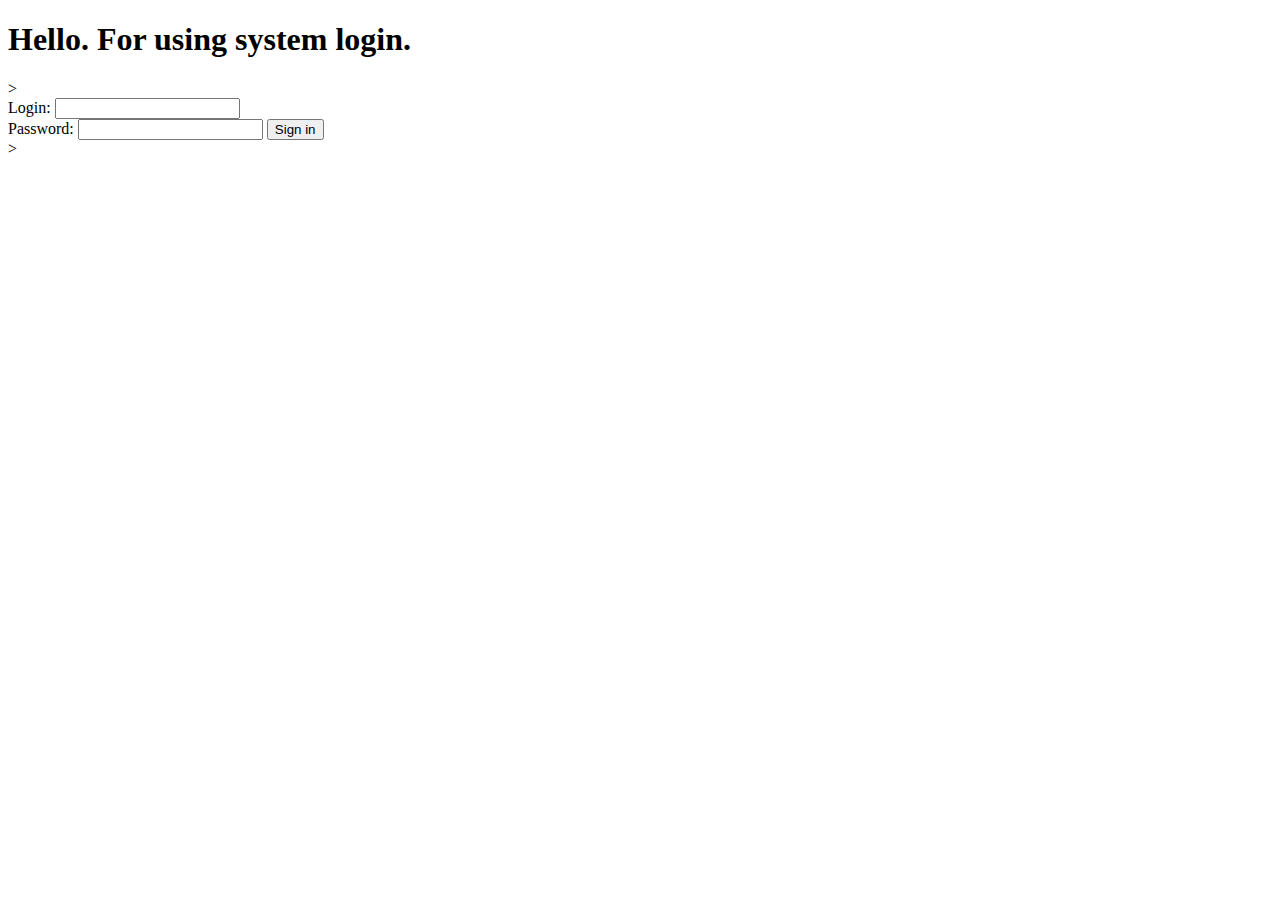
<file: homework23_Servlet/src/main/webapp/index.html>
<!DOCTYPE html>
<html lang="en">
<head>
    <meta charset="UTF-8">
    <title>Title</title>
</head>
<body>
<h1>Hello. For using system login.</h1>>
<form method="get" action="/info">

    Login: <input type="text" name="login"> <br>
    Password: <input type="text" name="password">

    <input type="submit" value="Sign in">

</form>>
</body>
</html>
</file>
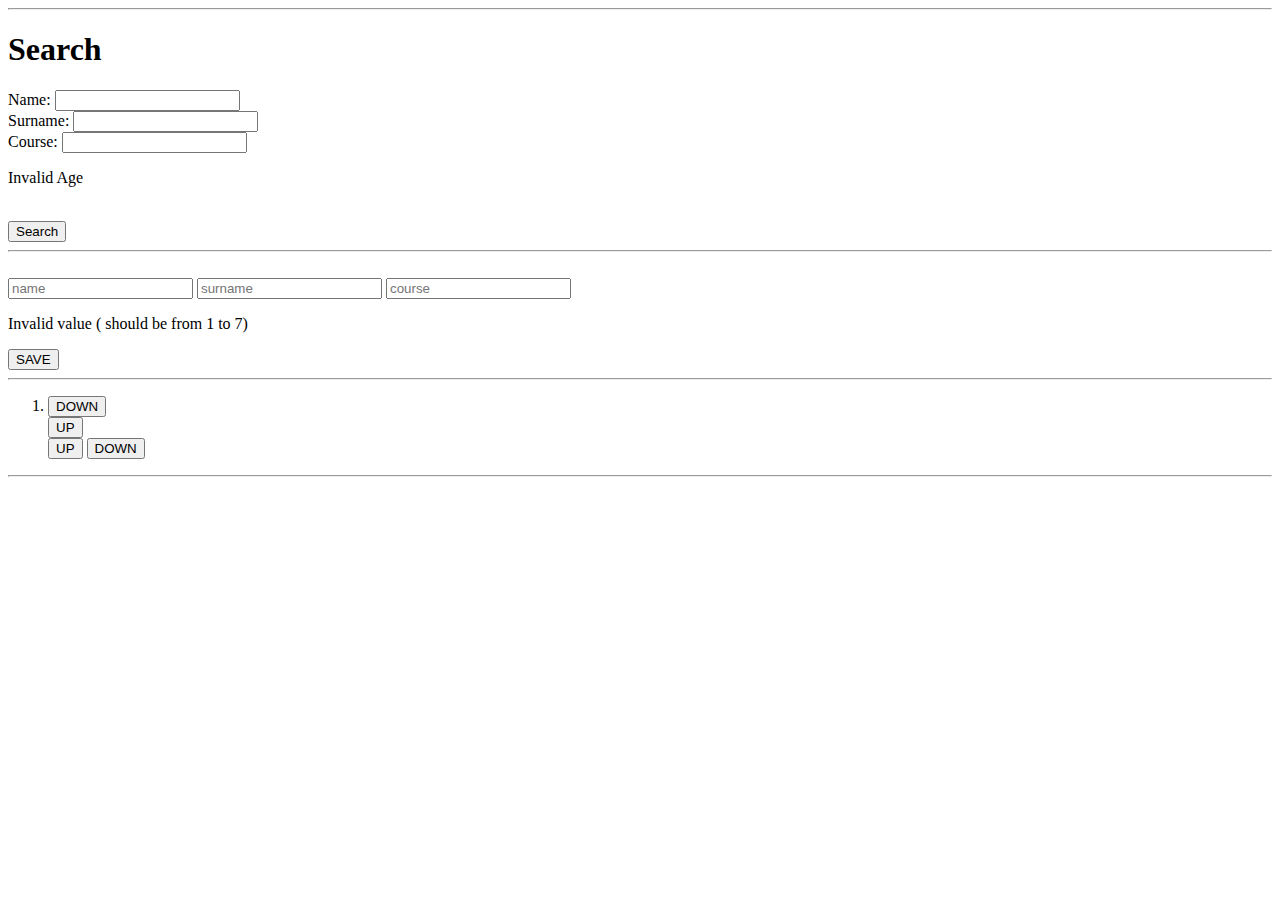
<file: homework42_springboot/src/main/resources/templates/home.html>
<!DOCTYPE html>
<html lang="en" xmlns:th="http://www.thymeleaf.org">

<head>
    <meta charset="UTF-8">
    <title>Title</title>
</head>
<body>
<div th:text="${title}"></div>
<hr>
<h1>Search</h1>
<form action="/student/search" method="post" th:object="${studentSearch}">
    Name: <input type="text" th:field="*{name}" name="name"> <br>
    Surname: <input type="text" th:field="*{surname}" name="surname"> <br>
    Course: <input type="number" th:field="*{course}" name="course">
    <p th:if="${#fields.hasErrors('course')}" th:errors="*{course}">Invalid Age</p><br>
    <input type="submit" value="Search">
</form>
<hr>
<br>
<form action="/student" method="post" th:object="${student}">
    <input th:field="*{name}" placeholder="name">
    <input th:field="*{surname}" placeholder="surname">
    <input th:field="*{course}" placeholder="course">
    <p th:if="${#fields.hasErrors('course')}">Invalid value ( should be from 1 to 7)</p>
    <button>SAVE</button>
</form>
<hr>
<ol>

    <li th:each="item,iterstat : ${studentsList} "><p th:text="'Студента зовут: ' + ${item.name} +
    ' Фамилия: ' + ${item.surname} + ' Курс : ' + ${item.course} + '! '  +  'сортировка по значению: ' + ${item.number}">


        <!-- <p th:text="${iterstat.count}"></p>
        <p th:text="${studentsList.size()}"></p>-->
        <div th:if="${iterstat.count} == 1">
              <form action="student/action" method="post" th:action="@{/student/action (id=${item.id})}">
                  <input type="submit" name="action" value="DOWN">
              </form>
          </div>
          <div th:if="${iterstat.count} == ${studentsList.size()}">
              <form action="student/action" method="post" th:action="@{/student/action (id=${item.id})}">
                  <input type="submit" name="action" value="UP">
              </form>
          </div>

        <div th:if="${iterstat.count} > 1 and  ${iterstat.count} < ${studentsList.size()}">
            <form action="student/action" method="post" th:action="@{/student/action (id=${item.id})}">
                <input type="submit" name="action" value="UP">
                <input type="submit" name="action" value="DOWN">


            </form>
        </div>

       <!-- НЕ работает чего-то
        <div th:switch="${iterstat.count}">
            <p th:case="1"> <div><form action="student/action" method="post" th:action="@{/student/action (id=${item.id})}">
                <input type="submit" name="action" value="DOWN">
            </form>
            </div>
            </p>
            <p th:case="${studentsList.size()}">
            <form action="student/action" method="post" th:action="@{/student/action (id=${item.id})}">
                <input type="submit" name="action" value="UP">
            </form>
            </p>
            <p th:case="*">
            <form action="student/action" method="post" th:action="@{/student/action (id=${item.id})}">
                <input type="submit" name="action" value="UP">
                <input type="submit" name="action" value="DOWN">
            </form>
            </p>
        </div>-->


        </p></li>


</ol>

<hr>

</body>
</html>
</file>
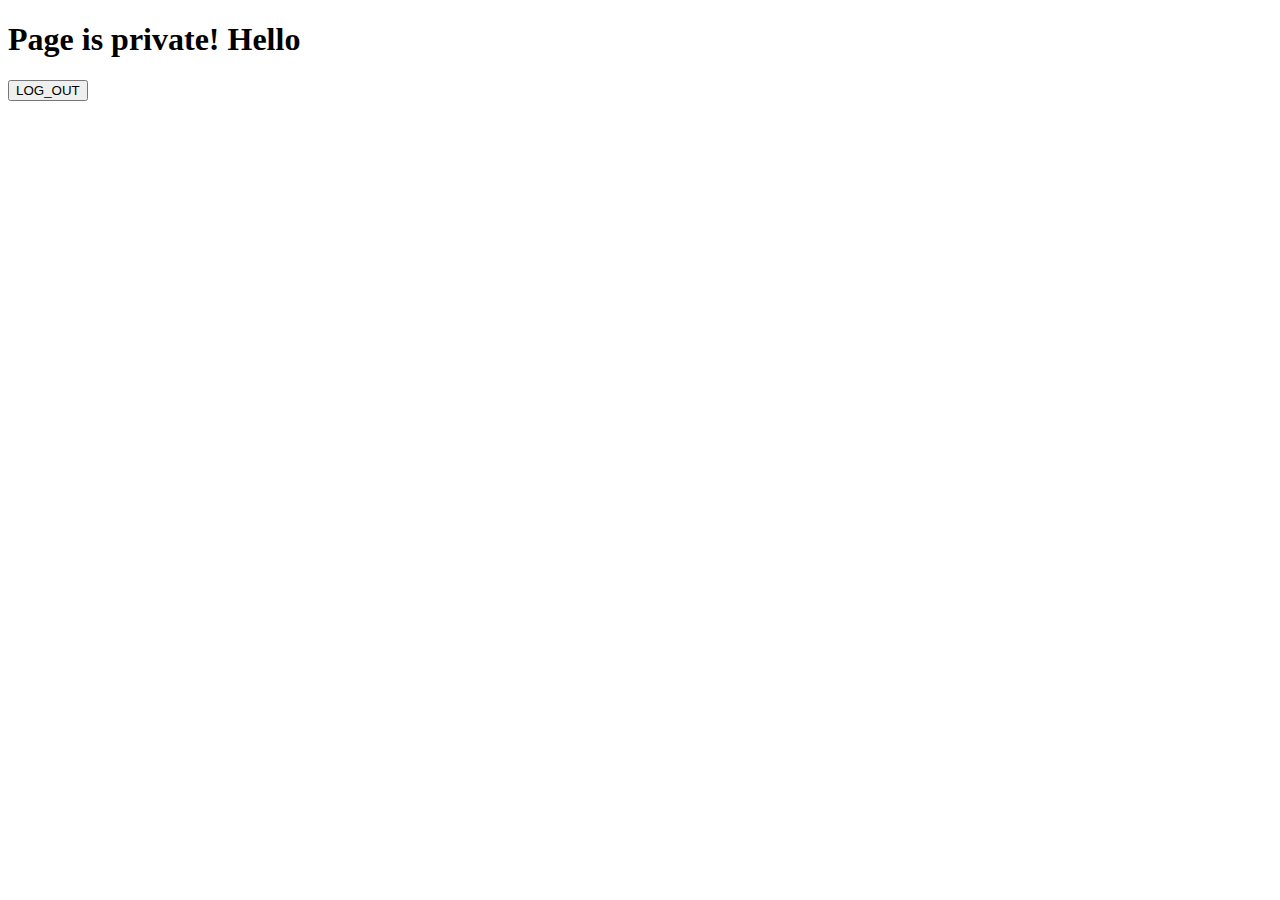
<file: homework50_springSecurity/src/main/resources/templates/private.html>
<!DOCTYPE html>
<html lang="en" xmlns:th="http://www.thymeleaf.org">
<head>
    <meta charset="UTF-8">
    <title>Title</title>
</head>
<body>
<h1>Page is private! Hello  <div  th:text="${name}"></div></h1>
<form th:action="@{/mylogout}" method="post">
    <input type="submit" value="LOG_OUT">
</form>
</body>
</html>
</file>
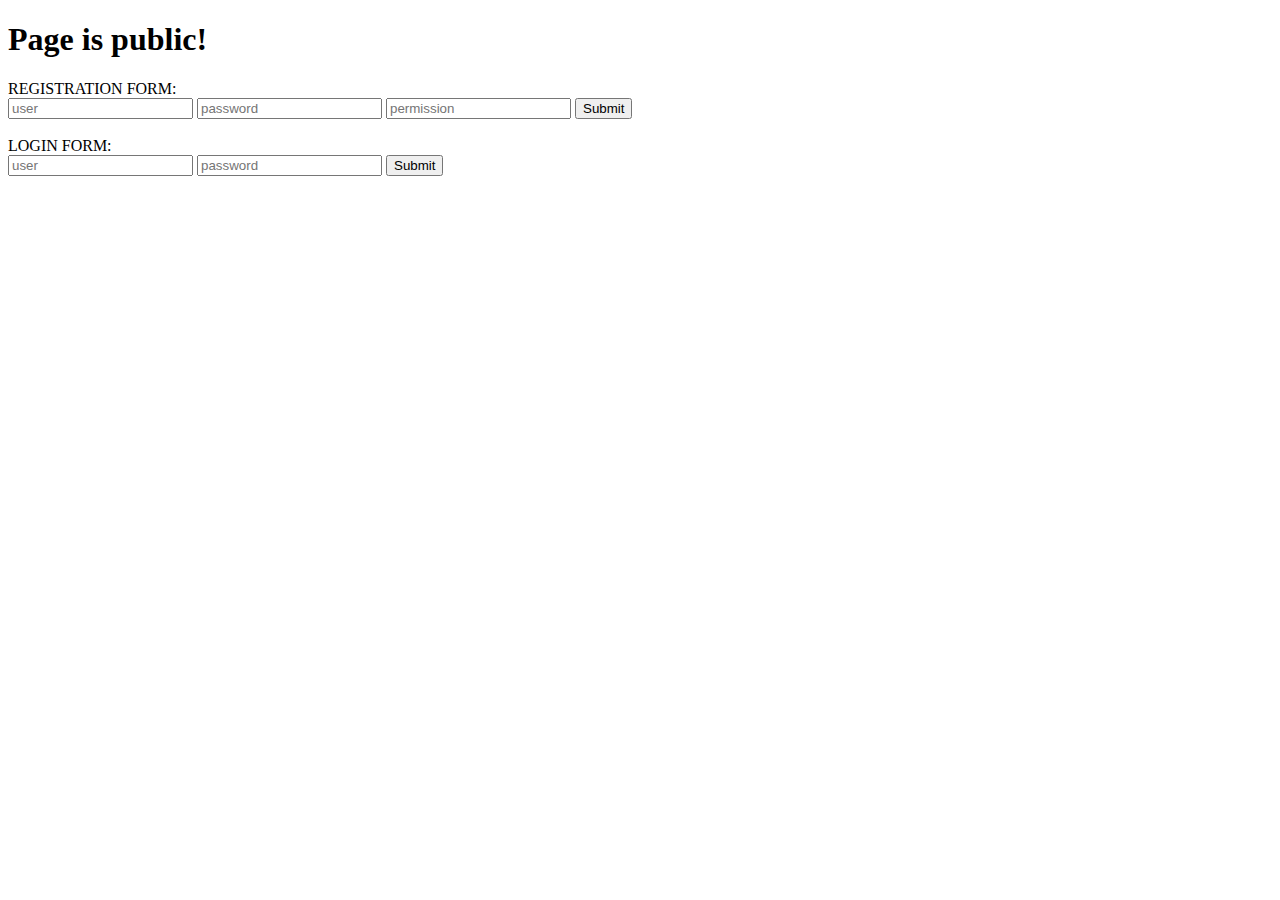
<file: homework50_springSecurity/src/main/resources/templates/public.html>
<!DOCTYPE html>
<html lang="en"  xmlns:th="http://www.thymeleaf.org">
<head>
    <meta charset="UTF-8">
    <title>Title</title>
</head>
<body>
<h1>Page is public! </h1>
REGISTRATION FORM:
<form method="post" th:action="@{/public}">
    <input type="text" name="username" placeholder="user">
    <input type="text" name = "password" placeholder="password">
    <input type="text" name = "permission" placeholder="permission">
    <input type="submit" name="save">
</form>
<br>
LOGIN FORM:
<form method="post" th:action="@{/myLogin}">
    <input type="text" name="username" placeholder="user">
    <input type="text" name = "password" placeholder="password">
    <input type="submit" name="Login">
</form>
</body>
</html>
</file>
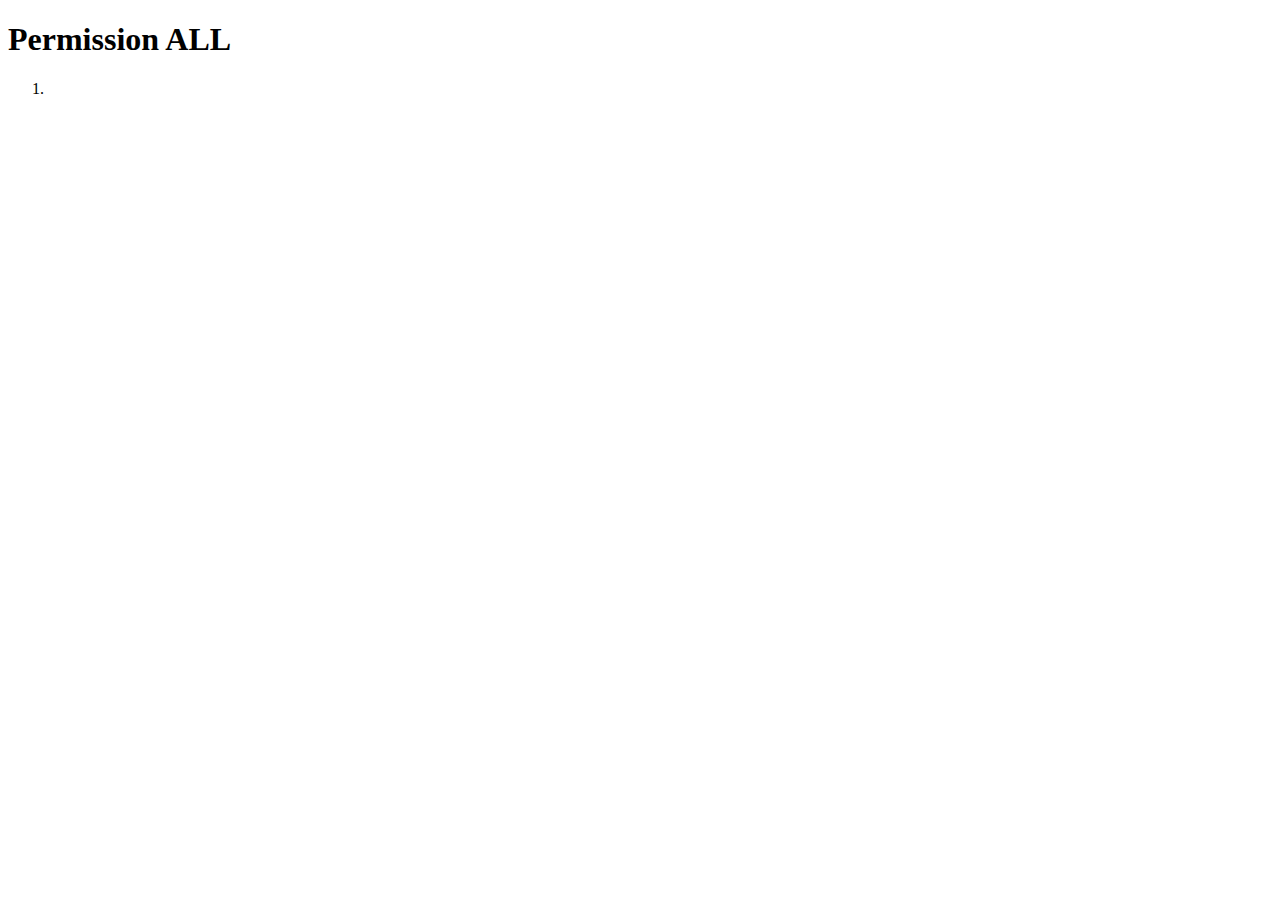
<file: homework50_springSecurity/src/main/resources/templates/write.html>
<!DOCTYPE html>
<html lang="en">
<head>
    <meta charset="UTF-8">
    <title>Title</title>
</head>
<body>
<h1>Permission ALL</h1>

<ol>
    <li th:each="item : ${authorities} "> <p th:text="'User\'s authorities: ' + ${item}"> </p></li>
</ol>
</body>
</html>
</file>
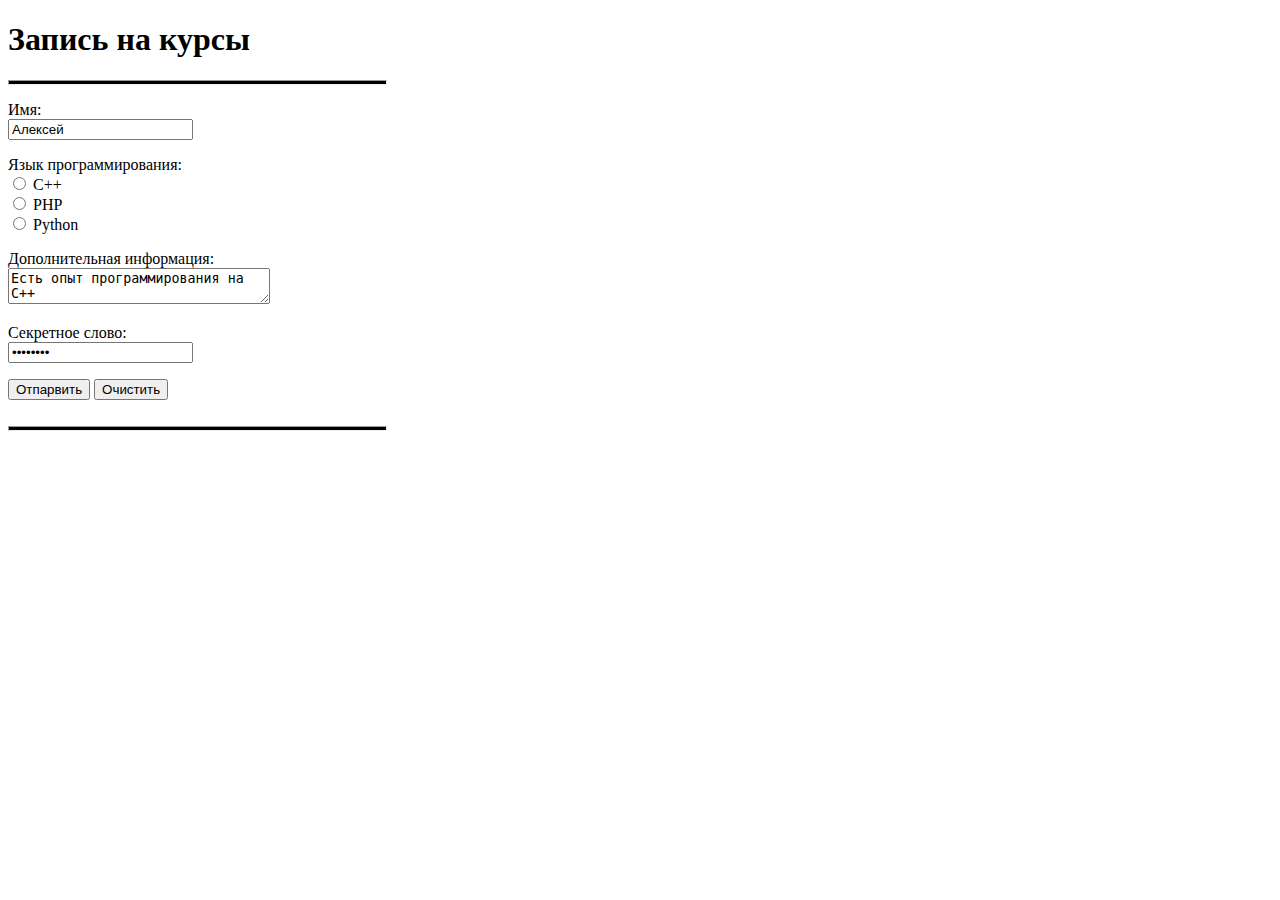
<file: homework24_HTML/src/main/java/org/example/My.html>
<!DOCTYPE html>
<html lang="en">
<head>
    <meta charset="UTF-8">
    <title>Title</title>
    <link rel="stylesheet" href="Mycss.css">
</head>
<body>
<form>
<div>
<H1> Запись на курсы</H1>
<hr/>
<p>Имя: <br>
<input type="text" name="name" value="Алексей">
</p>
<p>Язык программирования: <br>
<input type="radio" name="lang" value="c++"> C++ <br>
<input type="radio" name="lang" value="php"> PHP <br>
<input type="radio" name="lang" value="python"> Python <br>
</p>
<p>Дополнительная информация: <br>
<textarea cols="30">Есть опыт программирования на С++</textarea>
</p>
<p>Секретное слово:
<br>
<input type="password" name="pass" value="34343434">
</p>
<input type="button" name="button1" value="Отпарвить">
<input type="button" name="button2" value="Очистить">
<br>
<br>
<hr/>
</div>
</form>
</body>
</html>
</file>
<file: homework24_HTML/src/main/java/org/example/Mycss.css>
hr {
    color: black;
    background-color: black;

    height: 3px;

}

div {
    width: 30%
}
</file>
